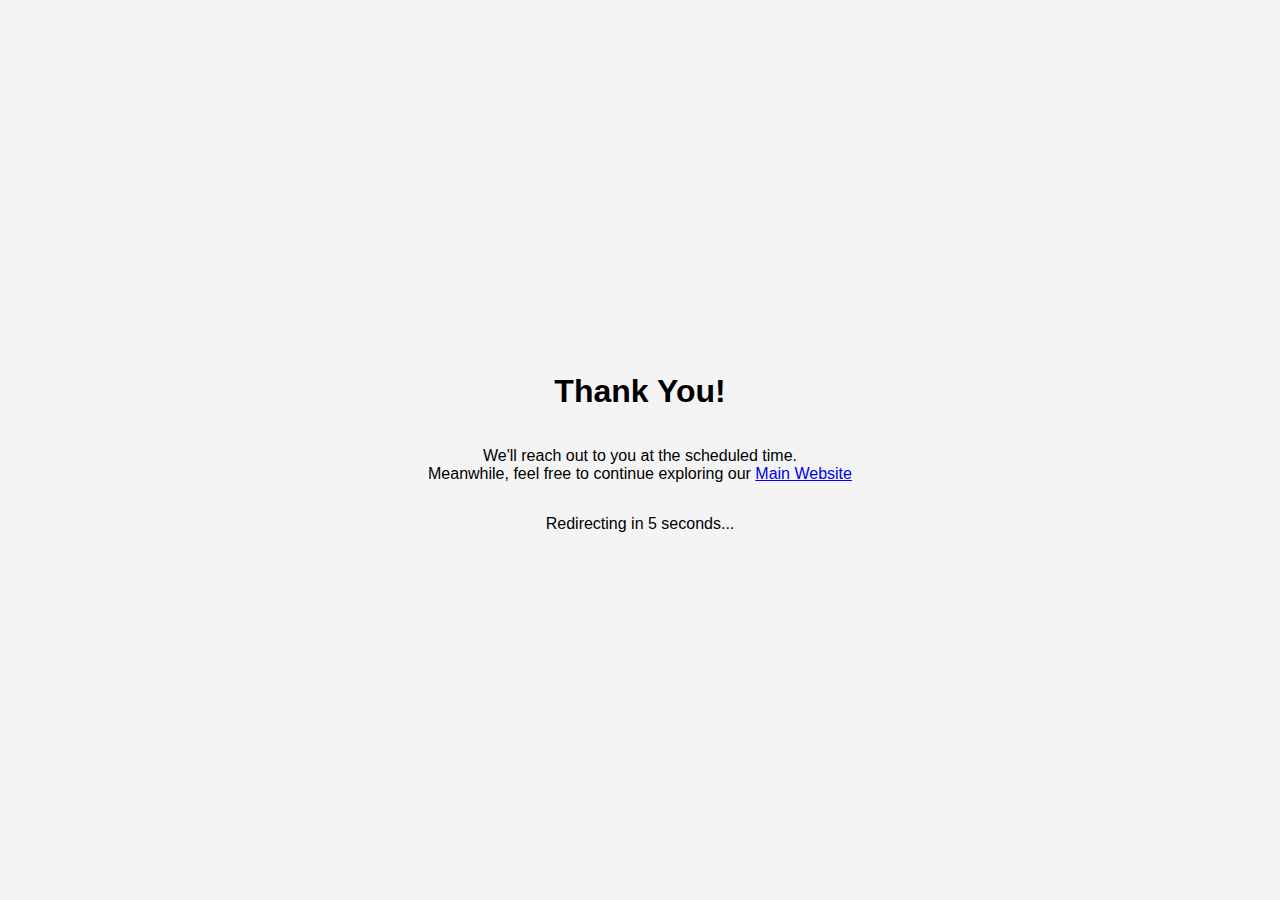
<file: thankyou.html>
<!DOCTYPE html>
<html lang="en">
<head>
    <meta charset="UTF-8">
    <meta name="viewport" content="width=device-width, initial-scale=1.0">


    <title>Thank You</title> 
    

    <style>
        body {
            font-family: Arial, sans-serif;
            text-align: center;
            margin: 0;
            padding: 0;
            display: flex;
            flex-direction: column;
            justify-content: center;
            align-items: center;
            height: 100vh;
            background-color: #f4f4f4;
        }
        .footer {
            position: absolute;
            bottom: 10px;
            font-size: 14px;
        }
    </style>

   
<!-- Google tag (gtag.js) -->
<script async src="https://www.googletagmanager.com/gtag/js?id=AW-17009372204"></script>
<script>
  window.dataLayer = window.dataLayer || [];
  function gtag(){dataLayer.push(arguments);}
  gtag('js', new Date());

  gtag('config', 'AW-17009372204');
</script>

<!-- Event snippet for Edxso_Admission conversion page -->
<script>
  gtag('event', 'conversion', {'send_to': 'AW-17009372204/pvG7CNDl6bwaEKzY2a4_'});
</script>
    <!-- Meta Pixel Code -->
<script>
    !function(f,b,e,v,n,t,s)
    {if(f.fbq)return;n=f.fbq=function(){n.callMethod?
    n.callMethod.apply(n,arguments):n.queue.push(arguments)};
    if(!f._fbq)f._fbq=n;n.push=n;n.loaded=!0;n.version='2.0';
    n.queue=[];t=b.createElement(e);t.async=!0;
    t.src=v;s=b.getElementsByTagName(e)[0];
    s.parentNode.insertBefore(t,s)}(window, document,'script',
    'https://connect.facebook.net/en_US/fbevents.js');
    fbq('init', '504123302521047');
    fbq('track', 'PageView');
    </script>
    <noscript><img height="1" width="1" style="display:none"
    src="https://www.facebook.com/tr?id=504123302521047&ev=PageView&noscript=1"
    /></noscript>
    <!-- End Meta Pixel Code -->



</head>
<body>
    <h1>Thank You!</h1>
    <p>We'll reach   out to you at the scheduled time. <br>Meanwhile, feel free to continue exploring our <a href="https://erp.singhaniauniversity.ac.in/login.htm">Main Website</a></p>
    <p>Redirecting in <span id="countdown">5</span> seconds...</p>
    <div class="footer">

        
<script>
  let seconds = 5;
  const countdown = document.getElementById('countdown');
  const interval = setInterval(() => {
    seconds--;
    countdown.textContent = seconds;
    if (seconds <= 0) {
      clearInterval(interval);
      window.location.href = "https://erp.singhaniauniversity.ac.in/login.htm";
    }
  }, 1000);
</script>
        
    </div>
</body>
</html>
</file>
